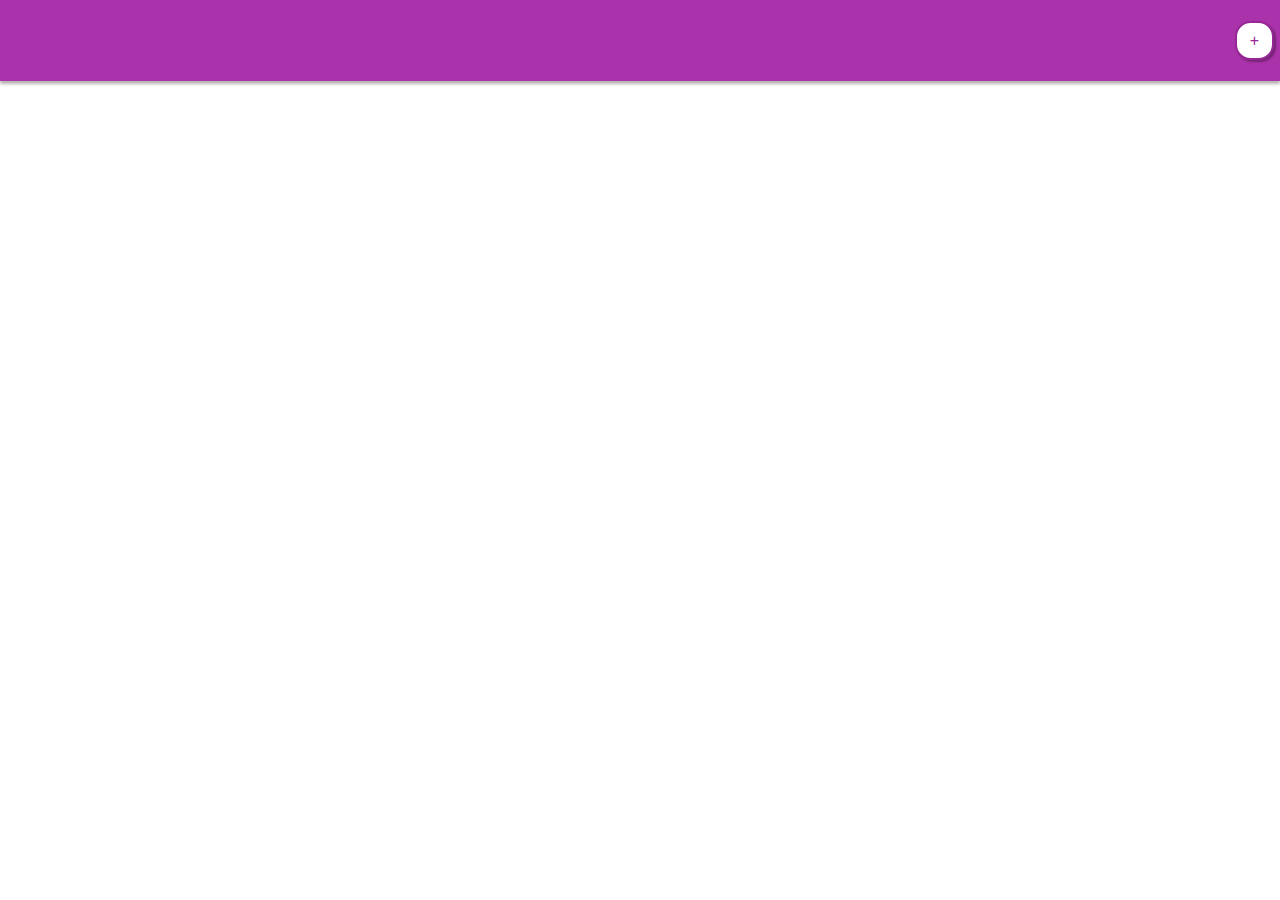
<file: index.html>
<html lang="pt-br">
	<head>
		<link rel="stylesheet" href="sistemadevendas.css">
		<meta http-equiv="X-UA-compatible" content="IE=edge">
		<meta name="viewport" content="width=device-width, initial-scale=1.0">
		<title>Sistema Jheine Artes Ateliê</title>
	</head>
	<body>
		<header id="main-header">
			<a id="add-button" href="fill_order.html">+</a>
		</header>
		<ul id="order-list"></ul>
		<script src="sistemadevendas.js"></script>
	<body>
</html>
</file>
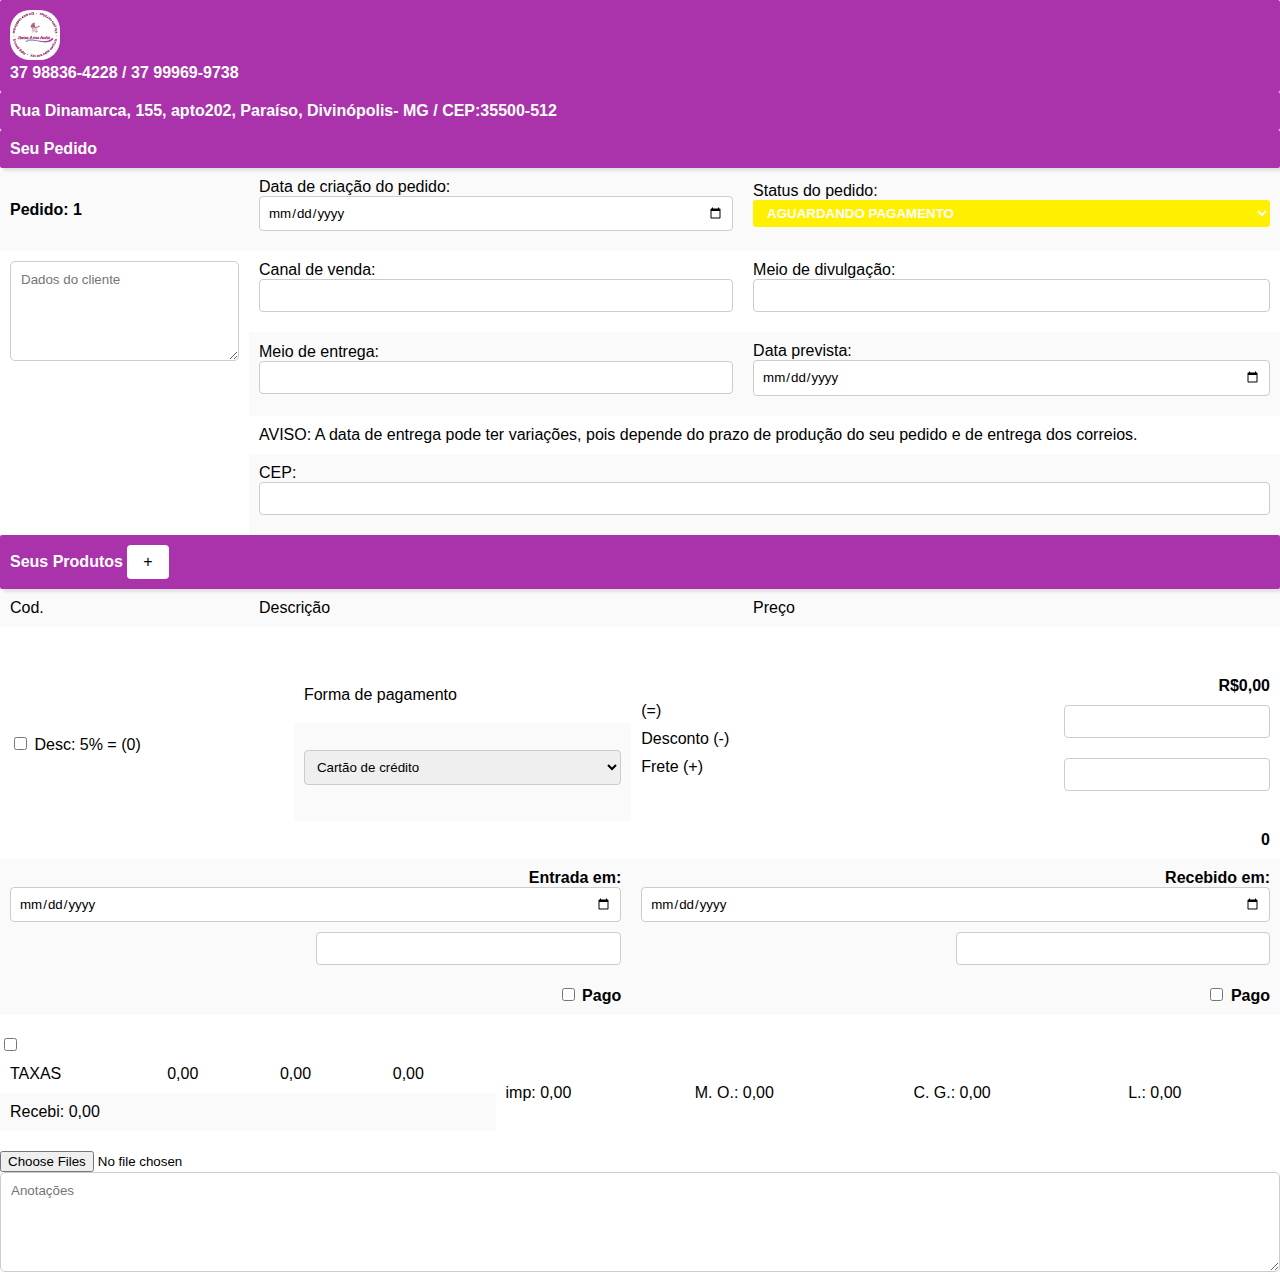
<file: fill_order.html>
<!DOCTYPE html>
<html lang="en">

<head>
	<meta charset="UTF-8">
	<meta http-equiv="X-UA-compatible" content="IE=edge">
	<meta name="viewport" content="width=device-width, initial-scale=1.0">
  <link rel="stylesheet" href="fill_order.css">
</head>

<body>
  <table id="order">
    <tr>
      <th class="cell-header" colspan="4">
        <img src="img.png" style="background-color: white; height: 50px; border-radius: 20px;">
        <div>37 98836-4228 / 37 99969-9738</div>
      </th>
    </tr>
    <tr>
      <th class="cell-header" id="endress" colspan="10">Rua Dinamarca, 155, apto202, Paraíso, Divinópolis- MG /
        CEP:35500-512</th>
    </tr>
    <tr>
      <th colspan="10" class="topic">Seu Pedido</th>
    </tr>
    <tr>
      <td id="order-id">Pedido:</td>
      <td>
        <label for="date">Data de criação do pedido:</label>
        <input id="date" type="date">
      </td>
      <td>
        <label>Status do pedido:</label>
        <select id="status">
          <option style="background-color: orange;">Aguardando pagamento</option>
          <option style="background-color: green;">Pago</option>
          <option style="background-color: yellow;">Em produção</option>
          <option style="background-color: gray;">Enviado</option>
          <option style="background-color: lightblue;">Entregue</option>
          <option style="background-color: lightgreen;">Feedback positivo</option>
          <option style="background-color: pink;">Feedback negativo</option>
          <option style="background-color: red;">Cancelado</option>
          <option style="background-color: blue;">Sinal pago</option>
          <option style="background-color: rgb(255,200,100);">Aguardando pagamento</option>
        </select>
      </td>
    </tr>
    <tr>
      <td rowspan="4" id="datas">
        <textarea id="client-datas" placeholder="Dados do cliente"></textarea>
      </td>
      <td>
        <label for="channel">Canal de venda:</label>
        <input id="channel" type="text">
      </td>
      <td>
        <label for="divulgation">Meio de divulgação:</label>
        <input id="divulgation" type="text">
      </td>
    </tr>
    <tr>
      <td>
        <label for="delliver">Meio de entrega:</label>
        <input id="delliver" type="text">
      </td>
      <td>
        <label for="previous-date">Data prevista:</label>
        <input id="previous-date" type="date">
      </td>
    </tr>
    <tr>
      <td id="alert" colspan="2">AVISO: A data de entrega pode ter variações, pois depende do prazo de produção do seu
        pedido e de entrega dos correios.</td>
    </tr>
    <tr>
      <td colspan="2">
        <label for="cep">CEP:</label>
        <input id="cep" type="text">
      </td>
    </tr>
    <tr>
      <th colspan="10" class="topic">Seus Produtos
        <button id="add-button" onclick="addProduct()">+</button>
      </th>
    </tr>
    <tr>
      <td>Cod.</td>
      <td>Descrição</td>
      <td>Preço</td>
    </tr>
    <tr>
      <td>
        <ul id="cod-list"></ul>
      </td>
      <td>
        <ul id="name-list"></ul>
      </td>
      <td>
        <ul id="price-list"></ul>
      </td>
    </tr>
  </table>
  <table>
    <tr>
      <td rowspan="2">
        <input id="promotion" type="checkbox">
        <label id="discount-text"></label>
      </td>
      <td>
        <label for="payment">Forma de pagamento</label>
      </td>
      <td id="operations" rowspan="2">
        <li>(=)</li>
        <li>Desconto (-)</li>
        <li>Frete (+)</li>
      </td>
      <td rowspan="2">
        <li id="soma" class="final">R$0,00</li>
        <li class="final"><input id="discount" type="number"></li>
        <li class="final"><input id="frete" type="number"></li>
      </td>
    </tr>
    <tr>
      <td>
        <select id="payment">
          <option>Cartão de crédito</option>
          <option>Cartão de débito</option>
          <option>Pix</option>
          <option>Dinheiro</option>
          <option>Transferência</option>
          <option>Depósito</option>
        </select>
      </td>
    </tr>
    <tr>
      <td colspan="10">
        <div class="final" id="total"></div>
      </td>
    </tr>
    <tr>
      <td colspan="2">
        <div class="final">
          Entrada em:
          <input id="start-payday" type="date">
          <input id="start-pay-value" type="number">
          <div class="checkbox-payment">
            <input id="start-pay" type="checkbox">
            <label for="start-pay">Pago</label>
          </div>
        </div>
      </td>
      <td colspan="2">
        <div class="final">
          Recebido em:
          <input id="final-payday" type="date">
          <input id="final-pay-value" type="number">
          <div class="checkbox-payment">
            <input id="final-pay" type="checkbox">
            <label for="final-pay">Pago</label>
          </div>
        </div>
      </td>
    </tr>
  </table>
  <input type="checkbox">
  <table id="seller-table">
    <tr>
      <td>TAXAS</td>
      <td>0,00</td>
      <td>0,00</td>
      <td>0,00</td>
      <td rowspan="2">imp: 0,00</td>
      <td rowspan="2">M. O.: 0,00</td>
      <td rowspan="2">C. G.: 0,00</td>
      <td rowspan="2">L.: 0,00</td>
    </tr>
    <tr>
      <td colspan="4">Recebi: 0,00</td>
    </tr>
  </table>
  <input type="file" id="image-input" multiple>
  <ul id="image-list"></ul>

  <textarea placeholder="Anotações" id="notes"></textarea>
  <script src="fill_order.js"></script>
</body>

</html>
</file>
<file: sistemadevendas.css>
* {
	margin: 0;
	padding: 0;
	transition: 1s;
	font-family: arial;
}

body {
	height: 100vh;
	width: 100vw;
}

#main-header {
	height: 9vh;
	width: 100%;
	background-color: rgb(170,50,170);
	box-shadow: 0px 3px 3px rgba(0,0,0,0.3);
	display: flex;
	justify-content: right;
	align-items: center;
}

#add-button {
	height: 35px;
	width: 35px;
	font-size: 100%;
	text-decoration: none;
	color: rgba(150,40,150);
	background-color: rgba(255,255,255);
	border: 2px solid rgba(150,40,150);
	border-radius: 40%;
	box-shadow: 2px 2px 2px rgba(0,0,0,0.3);
	display: flex;
	justify-content: center;
	align-items: center;
	margin: 6px;
}

#add-button:hover {
	background-color: rgba(0,0,0,0.5);
}

#order-list {
	overflow: auto;
	height: 90%;
}

#order-list li{
	display: flex;
	align-items: flex-start;
	height: 70px;
	border-bottom: 0.5px solid rgba(0,0,0,0.05);
}

#order-list li div {
	height: 100%;
	width: 70px;
	font-size: 40px;
	color: rgb(0,240,255);
	background-color: rgba(0,0,0,0.01);
	display: flex;
	justify-content: center;
	align-items: center;
}


@media screen and (max-width: 500px) {
	#main-header {
	}
}
</file>
<file: fill_order.css>
* {
  transition: 1s;
}

body {
  font-family: Arial, sans-serif;
  background-color: rgb(255, 255, 255);
  margin: 0;
  padding: 0px;
}

table {
  width: 100%;
  border-collapse: collapse;
  margin-bottom: 20px;
}

th,
td {
  padding: 10px;
  text-align: left;
}

th {
  background-color: rgb(170, 50, 170);
  color: #fff;
  font-weight: bold;
  border-radius: 2px;
  box-shadow: 3px 3px 3px rgba(0, 0, 0, 0.1);
}

tr:nth-child(even) {
  background-color: rgba(0, 0, 0, 0.018);
}

#order-id {
  font-weight: bold;
}

#status {
  background-color: rgb(255, 240, 0);
  color: #fff;
  border: none;
  padding: 5px 10px;
  border-radius: 3px;
  font-weight: bold;
  text-transform: uppercase;
}

#datas {
  vertical-align: top;
}

#client-datas {
  width: 100%;
  min-height: 100px;
  padding: 10px;
  border: 1px solid #ccc;
  border-radius: 5px;
  resize: vertical;
}

input[type="text"],
input[type="date"],
input[type="number"],
select,
textarea {
  width: 100%;
  padding: 8px;
  border: 1px solid #ccc;
  border-radius: 4px;
  box-sizing: border-box;
  margin-bottom: 10px;
  font-family: inherit;
}

input[type="number"] {
  width: 50%;
}

#add-button {
  background-color: rgba(255, 255, 255);
  color: rgb(0, 0, 0);
  border: none;
  padding: 8px 16px;
  font-size: 16px;
  border-radius: 4px;
  cursor: pointer;
}

#add-button:hover {
  background-color: rgb(150, 30, 150);
}

.final {
  font-weight: bold;
  text-align: right;
}

.checkbox-payment {
  margin-top: 10px;
}

#notes {
  width: 100%;
  min-height: 100px;
  padding: 10px;
  border: 1px solid #ccc;
  border-radius: 5px;
  resize: vertical;
}

ul {
  list-style-type: none;
  padding: 0;
  margin: 0;
}

li {
  margin-bottom: 10px;
  list-style: none;
}

@media only screen and (max-width: 600px) {
  table {
    width: 100%;
  }
}
</file>
